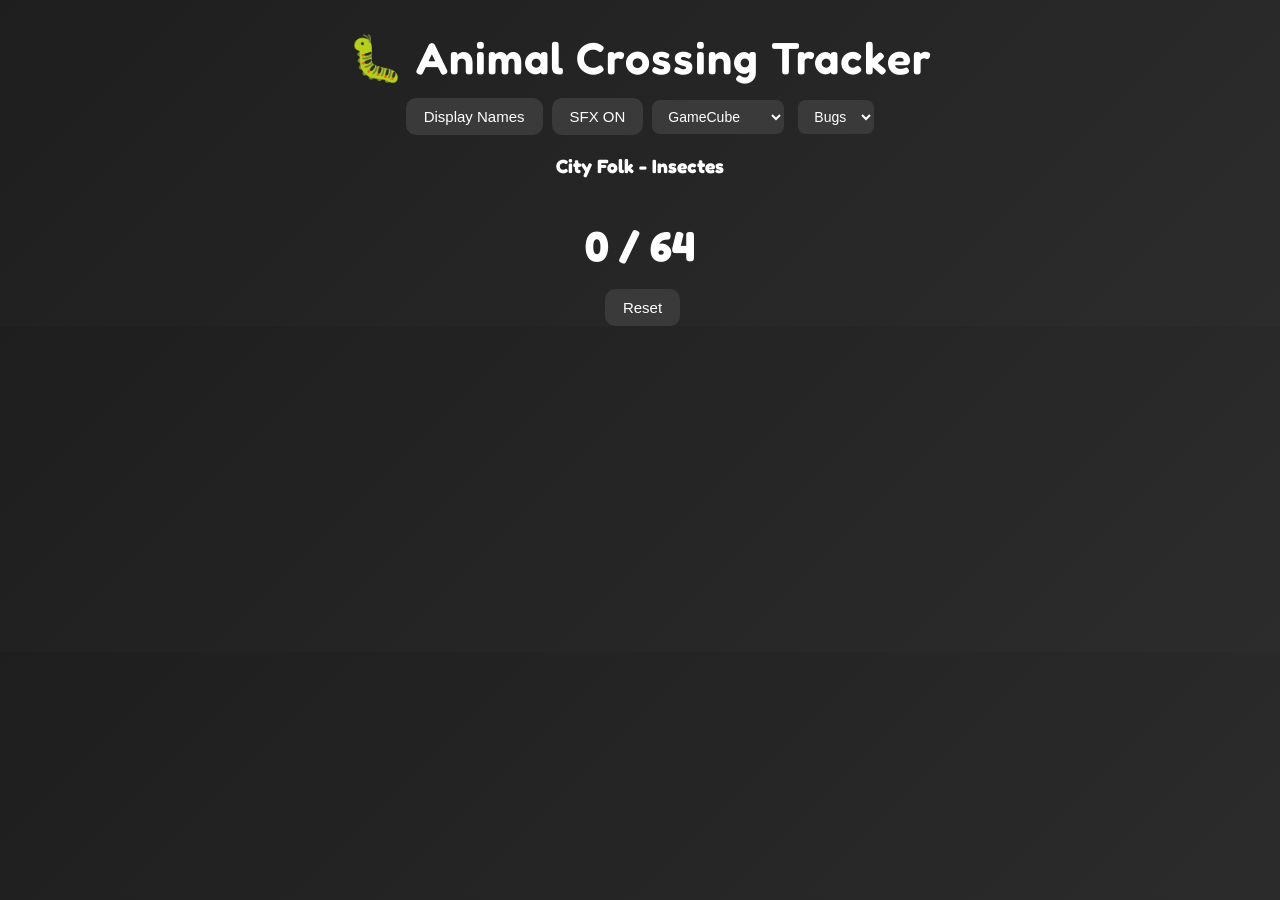
<file: intex.html>
<!DOCTYPE html>
<html lang="fr">
<head>
    <meta charset="UTF-8">
    <title>Bug Tracker - City Folk</title>
    <link rel="stylesheet" href="style.css">
</head>
<body>

    <h1>🐛 Animal Crossing Tracker</h1>

    <div id="menu">
	<button id="toggleNames">Display Names</button> <button id="toggleSound">SFX ON</button>
        <select id="gameSelect">
		    <option value="gc">GameCube</option>
			<option value="ww">Wild World</option>
            <option value="cf">City Folk</option>
            <option value="nl">New Leaf</option>
            <option value="nh">New Horizons</option>
            
        </select>

        <select id="categorySelect">
            <option value="bugs">Bugs</option>
            <option value="fish">Fish</option>
        </select>
    </div>

    <h2 id="title">City Folk - Insectes</h2>
    <p id="counter">0 / 64</p>

    <div id="grid"></div>

    <button id="reset">Reset</button>

    <script src="script.js"></script>
</body>
</html>
</file>
<file: style.css>
@import url('https://fonts.googleapis.com/css2?family=Fredoka:wght@400;600&display=swap');

body {
    font-family: 'Fredoka', sans-serif;
    text-align: center;
    background: linear-gradient(135deg, #1e1e1e, #2c2c2c);
    color: white;
    margin: 0;
}

/* TITLE */
h1 {
    margin-bottom: 5px;
    font-size: 2.8rem;
    font-weight: 600;
    letter-spacing: 1px;
}

/* MENU */
#menu {
    margin-bottom: 15px;
}

#menuTop {
    margin-bottom: 6px;
}

#menuCoop {
    margin-bottom: 4px;
}

/* SELECT */
select {
    padding: 8px 12px;
    margin: 5px;
    font-size: 14px;
    cursor: pointer;
    border-radius: 8px;
    border: none;
    background-color: #3a3a3a;
    color: white;
    transition: transform 0.1s ease;
}

select:hover {
    transform: scale(1.05);
}

/* TITLE GRID */
#title {
    margin-top: 10px;
    font-size: 1.2rem;
}

/* COUNTER */
#counter {
    margin-bottom: 10px;
    font-size: 42px;
    font-weight: bold;
}

/* GRID */
#grid {
    display: grid;
    grid-template-columns: repeat(var(--grid-cols, 8), 80px);
    grid-gap: 8px;
    justify-content: center;
}

/* CELL */
.cell {
    width: 80px;
    height: 80px;
    background-color: #2c2c2c;
    border: 2px solid #444;
    border-radius: 12px;
    display: flex;
    align-items: center;
    justify-content: center;
    cursor: pointer;
    transition: transform 0.15s ease, background-color 0.15s ease, box-shadow 0.15s ease;
    position: relative;
}

.cell img {
    width: 70px;
    height: 70px;
}

.cell:hover:not(.caught-bugs):not(.caught-fish) {
    transform: scale(1.1);
    background-color: #3a3a3a;
    box-shadow: 0 0 8px rgba(255,255,255,0.2);
}

.caught-bugs:hover,
.caught-fish:hover {
    transform: scale(1.1);
}

.caught-bugs {
    background-color: #2ecc71 !important;
    border-color: #27ae60;
    box-shadow: 0 0 10px rgba(46, 204, 113, 0.6);
}

.caught-fish {
    background-color: #3498db !important;
    border-color: #2980b9;
    box-shadow: 0 0 10px rgba(52, 152, 219, 0.6);
}

/* BUTTONS */
button {
    margin-top: 8px;
    margin-left: 5px;
    padding: 10px 18px;
    font-size: 15px;
    cursor: pointer;
    border-radius: 10px;
    border: none;
    background-color: #3a3a3a;
    color: white;
    transition: transform 0.1s ease, background-color 0.2s ease;
}

button:hover {
    transform: scale(1.08);
    background-color: #4a4a4a;
}

#toggleCoop.active {
    background-color: #e67e22;
    box-shadow: 0 0 10px rgba(230, 126, 34, 0.5);
}

/* NAMES */
.name {
    position: absolute;
    bottom: 3px;
    font-size: 10px;
    background: rgba(0,0,0,0.7);
    padding: 2px 5px;
    border-radius: 6px;
    display: none;
}

.show-names .name {
    display: block;
}

/* ── COOP MENU ─────────────────────────────────────────────── */
#coopMenu {
    display: none;
    margin-bottom: 15px;
    padding: 12px 16px;
    border: 2px solid #e67e22;
    border-radius: 12px;
    background-color: rgba(230, 126, 34, 0.08);
    width: fit-content;
    margin-left: auto;
    margin-right: auto;
}

#coopMenu.visible {
    display: block;
}

#modeSelector {
    margin-bottom: 10px;
}

.mode-btn {
    margin: 4px;
    padding: 8px 20px;
    font-size: 14px;
    border-radius: 20px;
    border: 2px solid transparent;
    background-color: #3a3a3a;
    color: #aaa;
    cursor: pointer;
    transition: all 0.2s ease;
}

.mode-btn:hover {
    background-color: #4a4a4a;
    color: white;
    transform: scale(1.05);
}

.mode-btn.active {
    background-color: #e67e22;
    color: white;
    border-color: #d35400;
    box-shadow: 0 0 8px rgba(230, 126, 34, 0.5);
}

#coopMenu input {
    padding: 8px;
    border-radius: 8px;
    border: none;
    margin: 4px;
    background-color: #3a3a3a;
    color: white;
    font-family: 'Fredoka', sans-serif;
    font-size: 14px;
    width: 130px;
}

#coopMenu button {
    margin: 4px;
}

/* ── RACE SCOREBOARD ───────────────────────────────────────── */
#scoreboard {
    display: none;
    justify-content: center;
    flex-wrap: wrap;
    gap: 10px;
    margin-bottom: 14px;
}

#scoreboard.visible {
    display: flex;
}

.score-card {
    background-color: #2c2c2c;
    border: 2px solid #555;
    border-radius: 12px;
    padding: 8px 14px;
    min-width: 110px;
    transition: border-color 0.2s ease, box-shadow 0.2s ease;
}

.player-name {
    font-size: 13px;
    font-weight: 600;
    margin-bottom: 4px;
    white-space: nowrap;
    overflow: hidden;
    text-overflow: ellipsis;
    max-width: 120px;
}

.player-score {
    font-size: 15px;
    font-weight: 600;
    color: white;
    line-height: 1.4;
}

.score-bugs { color: #2ecc71; }
.score-fish { color: #3498db; }

/* ── PLAYER COLORS ─────────────────────────────────────────── */
/* Each player gets a distinct color for their card border and name */
.player-color-0 { border-color: #e67e22; box-shadow: 0 0 8px rgba(230,126,34,0.4); }
.player-color-0 .player-name { color: #e67e22; }

.player-color-1 { border-color: #3daee9; box-shadow: 0 0 8px rgba(61,174,233,0.4); }
.player-color-1 .player-name { color: #3daee9; }

.player-color-2 { border-color: #9b59b6; box-shadow: 0 0 8px rgba(155,89,182,0.4); }
.player-color-2 .player-name { color: #9b59b6; }

.player-color-3 { border-color: #f1c40f; box-shadow: 0 0 8px rgba(241,196,15,0.4); }
.player-color-3 .player-name { color: #f1c40f; }

.player-color-4 { border-color: #e91e8c; box-shadow: 0 0 8px rgba(233,30,140,0.4); }
.player-color-4 .player-name { color: #e91e8c; }

.player-color-5 { border-color: #1abc9c; box-shadow: 0 0 8px rgba(26,188,156,0.4); }
.player-color-5 .player-name { color: #1abc9c; }

/* ── MOBILE ELEMENTS — hidden on desktop ──────────────────── */
#mobileNav, .mobile-drawer, #drawerOverlay { display: none; }

/* ═══════════════════════════════════════════════════════════════
   MOBILE  ≤ 768px
═══════════════════════════════════════════════════════════════ */
@media (max-width: 768px) {

    #menu, #coopMenu { display: none !important; }
    body { padding-bottom: 80px; }

    h1 { font-size: 1.6rem; margin: 12px 0 4px; }
    #title { font-size: 1rem; margin-top: 6px; }
    #counter { font-size: 28px; margin-bottom: 8px; }

    #reset {
        display: block;
        width: calc(100% - 32px);
        margin: 12px auto;
        padding: 12px;
        font-size: 16px;
        border-radius: 12px;
    }

    #grid {
        grid-template-columns: repeat(auto-fill, minmax(60px, 1fr));
        grid-gap: 6px;
        padding: 0 8px;
        width: 100%;
    }
    .cell {
        width: 100%;
        height: auto;
        aspect-ratio: 1;
        border-radius: 8px;
    }
    .cell img { width: 80%; height: 80%; object-fit: contain; }

    #scoreboard { padding: 0 8px; gap: 6px; }
    .score-card { min-width: 80px; padding: 6px 10px; flex: 1; }
    .player-name { font-size: 11px; max-width: 100%; }
    .player-score { font-size: 13px; }

    /* Bottom nav */
    #mobileNav {
        display: flex;
        position: fixed;
        bottom: 0; left: 0; right: 0;
        height: 64px;
        background-color: #1a1a1a;
        border-top: 1px solid #333;
        z-index: 100;
        align-items: stretch;
    }
    .nav-item {
        flex: 1;
        display: flex;
        flex-direction: column;
        align-items: center;
        justify-content: center;
        cursor: pointer;
        gap: 2px;
        padding: 6px 4px;
        transition: background-color 0.15s ease;
        -webkit-tap-highlight-color: transparent;
    }
    .nav-item:active { background-color: #2a2a2a; }
    .nav-item.active { background-color: rgba(230,126,34,0.15); }
    .nav-icon { font-size: 20px; line-height: 1; }
    .nav-label {
        font-size: 10px;
        color: #aaa;
        font-family: 'Fredoka', sans-serif;
        white-space: nowrap;
        overflow: hidden;
        text-overflow: ellipsis;
        max-width: 62px;
        text-align: center;
    }
    .nav-item.active .nav-label { color: #e67e22; }

    /* Overlay */
    #drawerOverlay {
        display: none;
        position: fixed;
        inset: 0;
        background: rgba(0,0,0,0.55);
        z-index: 150;
    }
    #drawerOverlay.visible { display: block; }

    /* Drawers */
    .mobile-drawer {
        display: block;
        position: fixed;
        bottom: 0; left: 0; right: 0;
        background-color: #242424;
        border-top: 2px solid #444;
        border-radius: 20px 20px 0 0;
        z-index: 200;
        padding: 12px 16px 80px;
        transform: translateY(100%);
        transition: transform 0.28s ease;
        max-height: 75vh;
        overflow-y: auto;
    }
    .mobile-drawer.open { transform: translateY(0); }

    .drawer-handle {
        width: 40px; height: 4px;
        background-color: #555;
        border-radius: 2px;
        margin: 0 auto 14px;
    }
    .drawer-title {
        font-size: 16px; font-weight: 600;
        color: #ccc;
        margin-bottom: 14px;
        text-align: center;
    }

    .drawer-options { display: flex; flex-direction: column; gap: 8px; }
    .drawer-option {
        padding: 14px 16px;
        background-color: #2c2c2c;
        border: 2px solid #444;
        border-radius: 12px;
        font-size: 15px;
        font-family: 'Fredoka', sans-serif;
        cursor: pointer;
        transition: all 0.15s ease;
        text-align: left;
        color: white;
        -webkit-tap-highlight-color: transparent;
    }
    .drawer-option:active { background-color: #3a3a3a; }
    .drawer-option.active {
        border-color: #e67e22;
        background-color: rgba(230,126,34,0.12);
        color: #e67e22;
        font-weight: 600;
    }

    /* Multiplayer drawer */
    .drawer-multi-content { display: flex; flex-direction: column; gap: 12px; }
    #mobileModeSelector { display: flex; gap: 8px; justify-content: center; }
    #mobileModeSelector .mode-btn { flex: 1; margin: 0; padding: 10px; font-size: 14px; }

    .drawer-multi-content input {
        width: 100%;
        padding: 12px 16px;
        border-radius: 10px;
        border: 2px solid #444;
        background-color: #2c2c2c;
        color: white;
        font-family: 'Fredoka', sans-serif;
        font-size: 15px;
    }
    .drawer-multi-content input:focus { outline: none; border-color: #e67e22; }

    .drawer-btn-row { display: flex; gap: 8px; }
    .drawer-btn-row button {
        flex: 1; margin: 0;
        padding: 12px;
        font-size: 15px;
        font-family: 'Fredoka', sans-serif;
        border-radius: 10px;
        border: none;
        background-color: #3a3a3a;
        color: white;
        cursor: pointer;
    }
    .drawer-btn-row button:active { background-color: #e67e22; }

} /* end @media */
</file>
